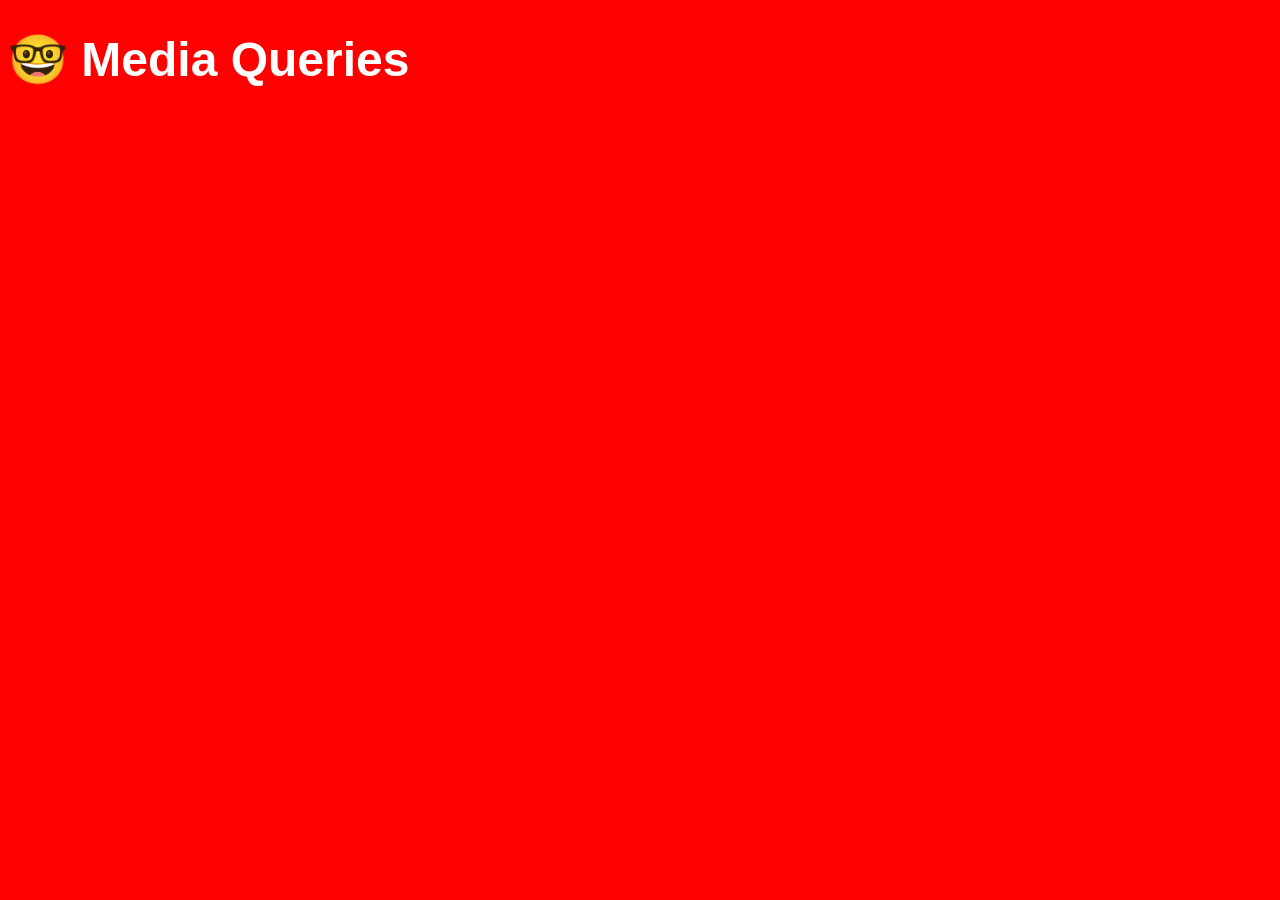
<file: 01-Media-Queries/index.html>
<!DOCTYPE html>
<html lang="es">
<head>
  <meta charset="UTF-8">
  <meta name="viewport" content="width=device-width, initial-scale=1.0">
  <title>🤓 Media Queries</title>
  <link rel="stylesheet" href="style.css">
</head>
<body>
  <h1>🤓 Media Queries</h1>
</body>
</html>
</file>
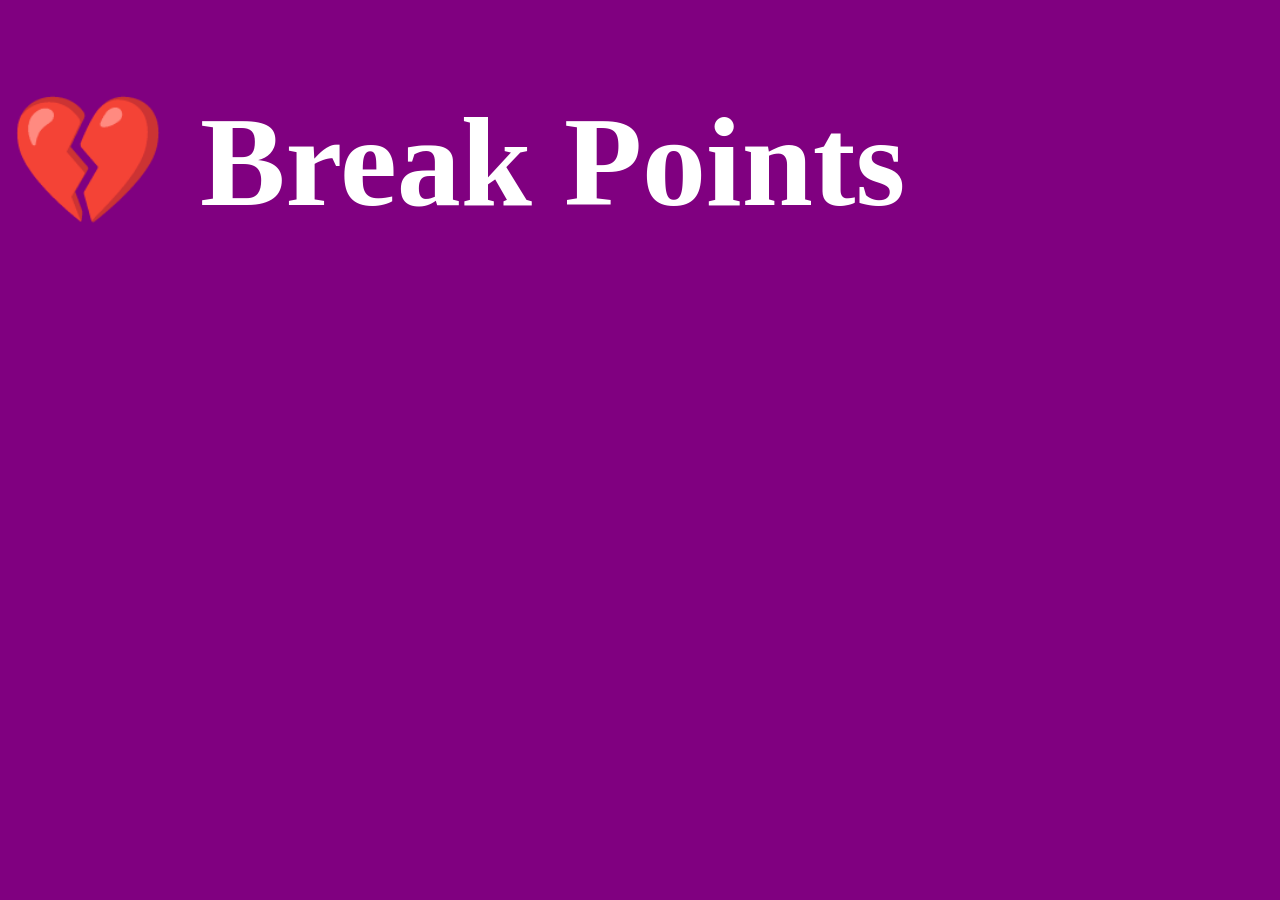
<file: 02-Break-Points/index.html>
<!DOCTYPE html>
<html lang="en">
<head>
  <meta charset="UTF-8">
  <meta name="viewport" content="width=device-width, initial-scale=1.0">
  <title>💔 Break Points</title>
  <link rel="stylesheet" href="style.css">
</head>
<body>
  <h1>💔 Break Points</h1>
</body>
</html>
</file>
<file: 01-Media-Queries/style.css>
/* 

  MEDIA QUERIES

  Permiten aplicar estilos específicos de acuerdo a las características del dipositivo.

  Utilizan la regla @media para condicionar la aplicación de estos estilos.
  
  Sintaxis:

    @media media-type conector ( media-feature-rule ) {
    
      Reglas de CSS que se van a aplicar cuando se cumplen estas condiciones

    }

  Media Type (Tipos de Medios)

    screen 👉 Pantallas de Computadora, Tablets o Móviles
    speech 👉 Sintetizadores de voz
    print  👉 Para documentos impresos o imprimir la web.
    all    👉 Todos los dispositivos. Valor por defecto

  Contectors (Conectores)

    and (y) 👉 Se coloca entre el media-type y el media-feature-rule
    or (ó)  👉 Se usa una coma , para separar media features
    not (negación) 👉 Se coloca antes del media-type
   
  Media Features Rule (Relgas de Características del Medio)

    width  👉 Ancho de la ventana del navegador.
    heigth 👉 Alto de la ventana del navegador.
    min-width / max-width 👉 ancho mínimo y ancho máximo del navegador.
    min-heigth / max-heigth 👉 alto mínimo y alto máximo del navegador.
    orientation 👉 Orientación del dispositivo: portrait o landscape.
    resolution 👉 Densidad de pixeles de la pantalla.
    color 👉 Numero de bits por color de la pantalla.

*/

body {
  background-color: red;
}

h1 {
  font-size: 3rem;
  font-family: sans-serif;
  color: white;
}

/* Media Queries */

@media screen and (max-width: 1024px) {
  body {
    background-color: blue;
  }
  h1 {
    font-family: serif;
    font-size: 6rem;
  }
  /* Tantas reglas como necesites ajusta el estilo */
}

@media screen and (max-width: 768px) {
  body {
    background-color: green;
  }
  h1 {
    font-family: fantasy;
    font-size: 1rem;
  }
}

@media screen and (max-width: 480px) {
  body {
    background-color: yellow;
  }
  h1 {
    font-family: monospace;
    font-size: 10rem;
    color: black;
  }
}
</file>
<file: 02-Break-Points/style.css>
/* 

  BREAK POINTS (Puntos de Quiebre)

  Valores especifios de ancho de pantalla donde cambia el diseño del sitio web para adapatarse mejor a las dimensiones del dispositivo.

  Ayuda a definir los estilos mediante los media queries. Generalmente se definen según las categorías comunes de dispositivos.

  Básandonos en dispositivos:

    Móviles pequeños 👉 de 320px a 479px de ancho de pantalla.
    Móviles 👉 de 480px a 767px de ancho de pantalla.
    Tabletas 👉 de 768px a 1023px de ancho de pantalla.
    Laptops 👉 de 1024px a 1279px de ancho de patanlla.
    Escritorio 👉 1280px a tamaños superiores.
  
    Recomendaciones

      1. Usar solo los brake points necesarios, generalmente de 3 a 5 para mantener un código manejable.
      2. Los Media Queries escribirlos al final del código css base.

  Metodologías de Diseño Responsivo:

    1. Mobile First (Primero Móviles). Primero se diseñan y establecen los estilos base para pantallas pequeñas. Se usan los media queries con "min-width" para ir apliando hacia tamaños más grandes de pantalla.

    2. Desktop First (Primero Escritorio). Primero se diseña y establecen los estilos base para pantallas grandes. Se usan los media queries con "max-width" para ir reduciendo hacia tamaños más pequeños de pantalla.

*/

/* Mobile First - Break Points */

/* Establecemos los estilos base para móviles pequeños de hasta 479px de ancho */

body {
  background-color: blue;
}

/* Estilos para móviles entre 480px y 767px */

@media screen and (min-width:480px) {
  body {
    background-color: green;
  }
}

/* Estilos para tabletas entre 768px y 1023px */

@media screen and (min-width: 768px) {
  body {
    background-color: yellow;
  }
}

/* Estilos para laptops entre 1024px y 1279px */

@media screen and (min-width: 1024px) {
  body {
    background-color: pink;
  }
}

/* Estilos para escritorio de 1280px para arriba */

@media screen and (min-width: 1280px) {
  body {
    background-color: purple;
  }
}


/* Desktop First - Breake Points */

/* Definir los estilos base para pantallas de escritorio de 1280px y superiores */

h1 {
  font-size: 8rem;
  color: white;
}

/* Estilos de laptop entre 1024px a 1279px */

@media screen and (max-width: 1279px) {
  h1 {
    font-size: 6rem;
    color: black;
  }
}

/* Estilos de tabletas entre 768px a 1023px */

@media screen and (max-width: 1023px) {
  h1 {
    font-size: 4rem;
    color: brown;
  }
}

/* Estilos de móviles entre 480px a 767px */

@media screen and (max-width: 767px) {
  h1 {
    font-size: 2rem;
    color: white;
  }
}

/* Estilos de móviles peques 479px para abajo */

@media screen and (max-width: 479px) {
  h1 {
    font-size: .5rem;
    color: black;
  }
}
</file>
